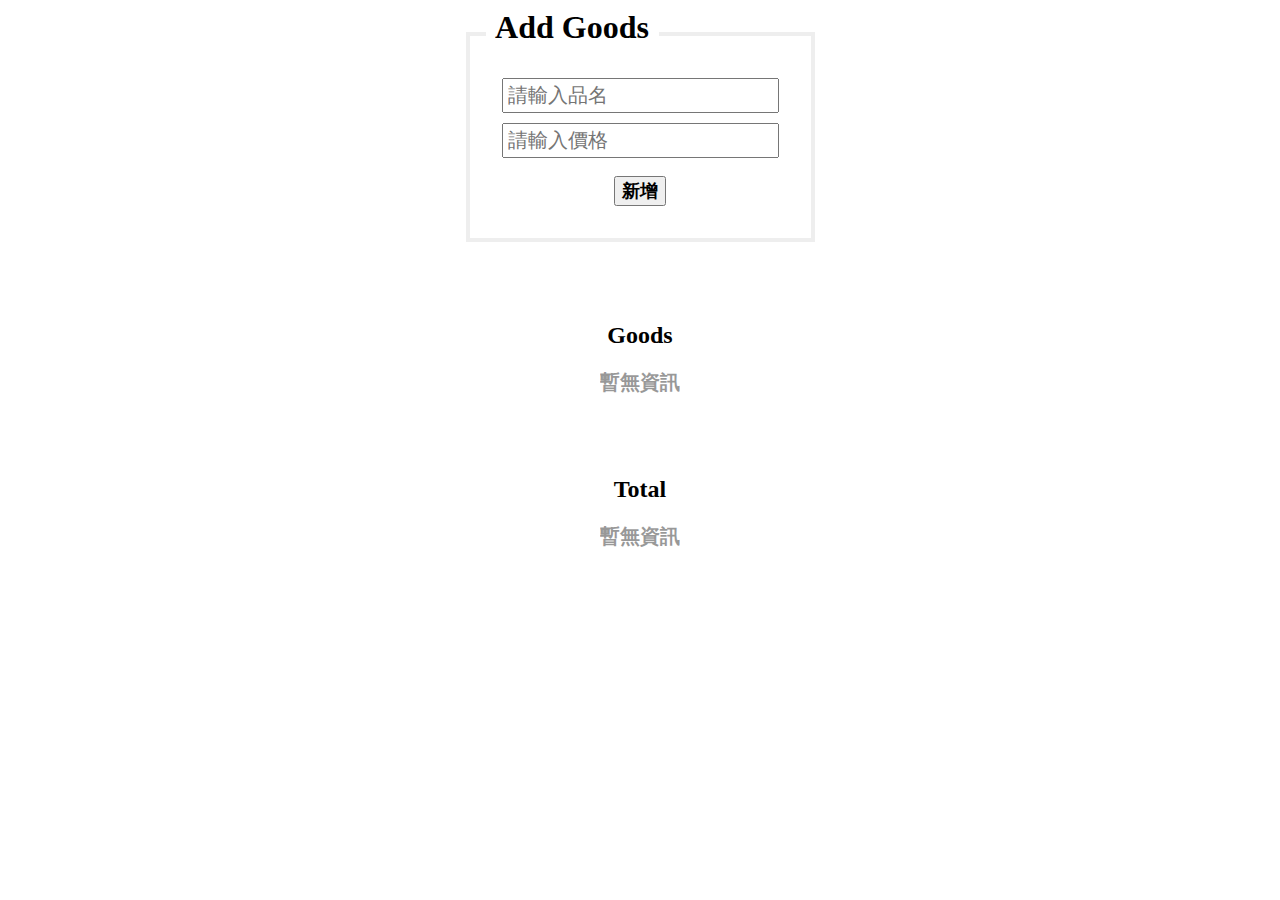
<file: 價格計數器/index.html>
<!DOCTYPE html>
<html lang="zh-Hant">
<head>
    <meta charset="UTF-8">
    <meta name="viewport" content="width=device-width, initial-scale=1.0">
    <link rel="stylesheet" href="style.css">
    <title>Document</title>
</head>
<body>
    
    <template>

    </template>
    <form id="create">
        <h1 id="createTitle">Add Goods</h1>
        <input type="text" name="name" id="name" placeholder="請輸入品名">
        <div class="warning"></div>
        <input type="number" name="price" id="price" placeholder="請輸入價格">
        <div class="warning"></div>
        <button type="submit">新增</button>
    </form>
    <div id="itemShow">
        <h2>Goods</h2>
        <div class="noItem">暫無資訊</div>
        <template id="itemTemplate">
            <div class="calculate">
                <div class="itemInfo">
                    <span class="itemName">11</span>
                    <span class="itemPrice">$22</span>
                </div>
                <div class="quantity">
                    <span class="resetBtn">🔄️</span>
                    <span class="delBtn">❌</span>
                    <span class="minus">➖</span>
                    <span class="num">0</span>
                    <span class="plus">➕</span>
                </div>
            </div>
        </template>
    </div>
    <div id="total">
        <h2>Total</h2>
        <div class="noItem">暫無資訊</div>
        <ul id="totalShow">
            <template id="totalTemplate">
                <li class="detail">
                    <span class="totalName"></span>
                    <span class="totalPrice"></span>
                </li>
            </template>
        </ul>
    </div>
    
    </div>
    <script src="javascript.js"></script>
</body>
</html>
</file>
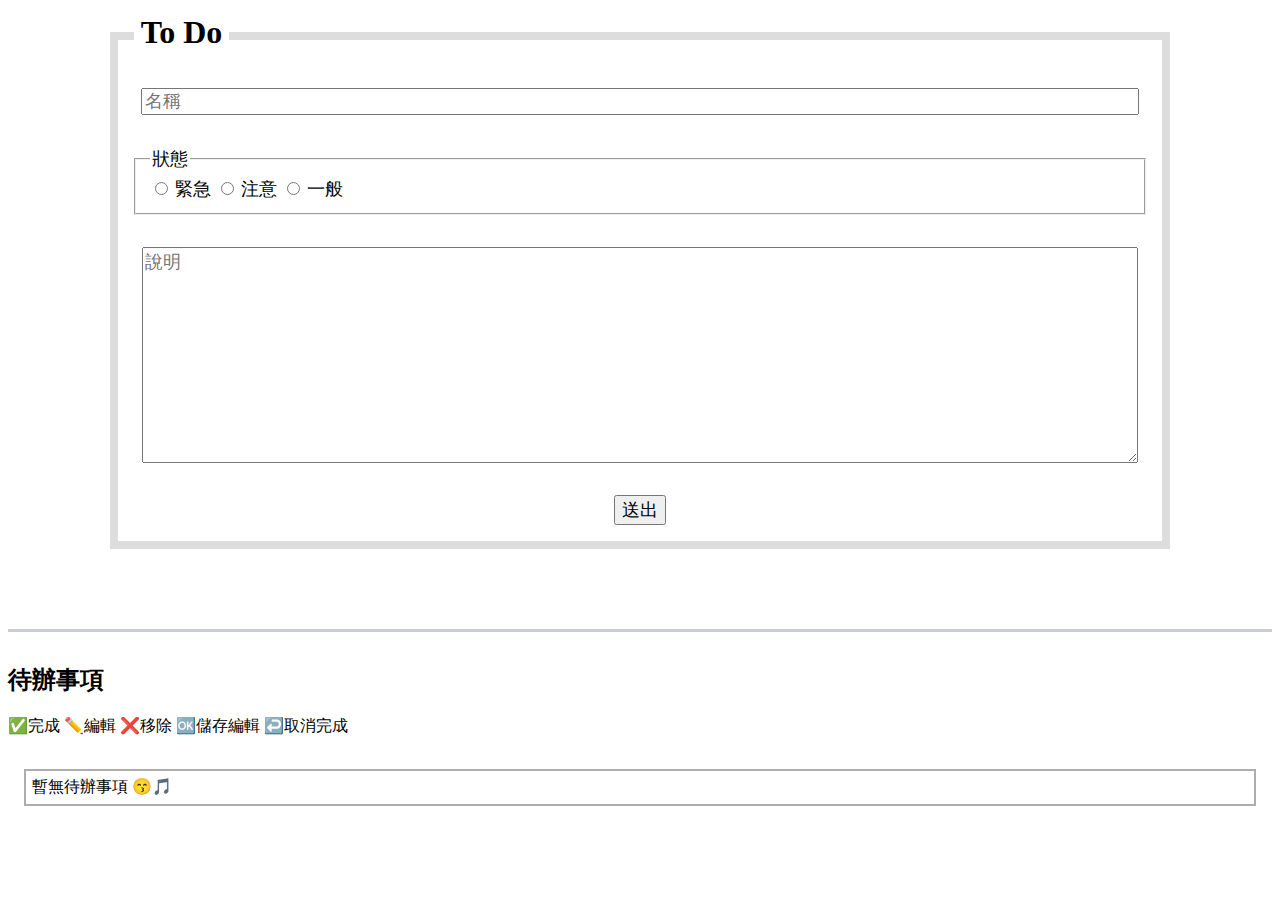
<file: 待辦清單/index.html>
<!DOCTYPE html>
<html lang="en">
<head>
    <meta charset="UTF-8">
    <meta name="viewport" content="width=device-width, initial-scale=1.0">
    <title>Document</title>
    <link rel="stylesheet" href="style.css">
</head>
<body>
    <form name="backlog" id="backlog">
        <input type="text" name="toDo" id="toDo" placeholder="名稱">
        <span class="warning"></span>
        <fieldset>
            <legend>狀態</legend>
            <input type="radio" name="state" id="emergency" value="emergency">
            <label for="emergency">緊急</label>
            <input type="radio" name="state" id="normal" value="normal">
            <label for="normal">注意</label>
            <input type="radio" name="state" id="relax" value="relax">
            <label for="relax">一般</label>
            <span class="warning"></span>
        </fieldset>
        <textarea name="detail" rows="10" id="detail" placeholder="說明"></textarea>
        <button type="submit">送出</button>
    </form>
    <h2>待辦事項</h2>
    <div class="icon">✅完成 ✏️編輯 ❌移除 🆗儲存編輯 ↩️取消完成</div>
    <ul id="list"></ul>
    <script src="javascript.js"></script>
</body>
</html>
</file>
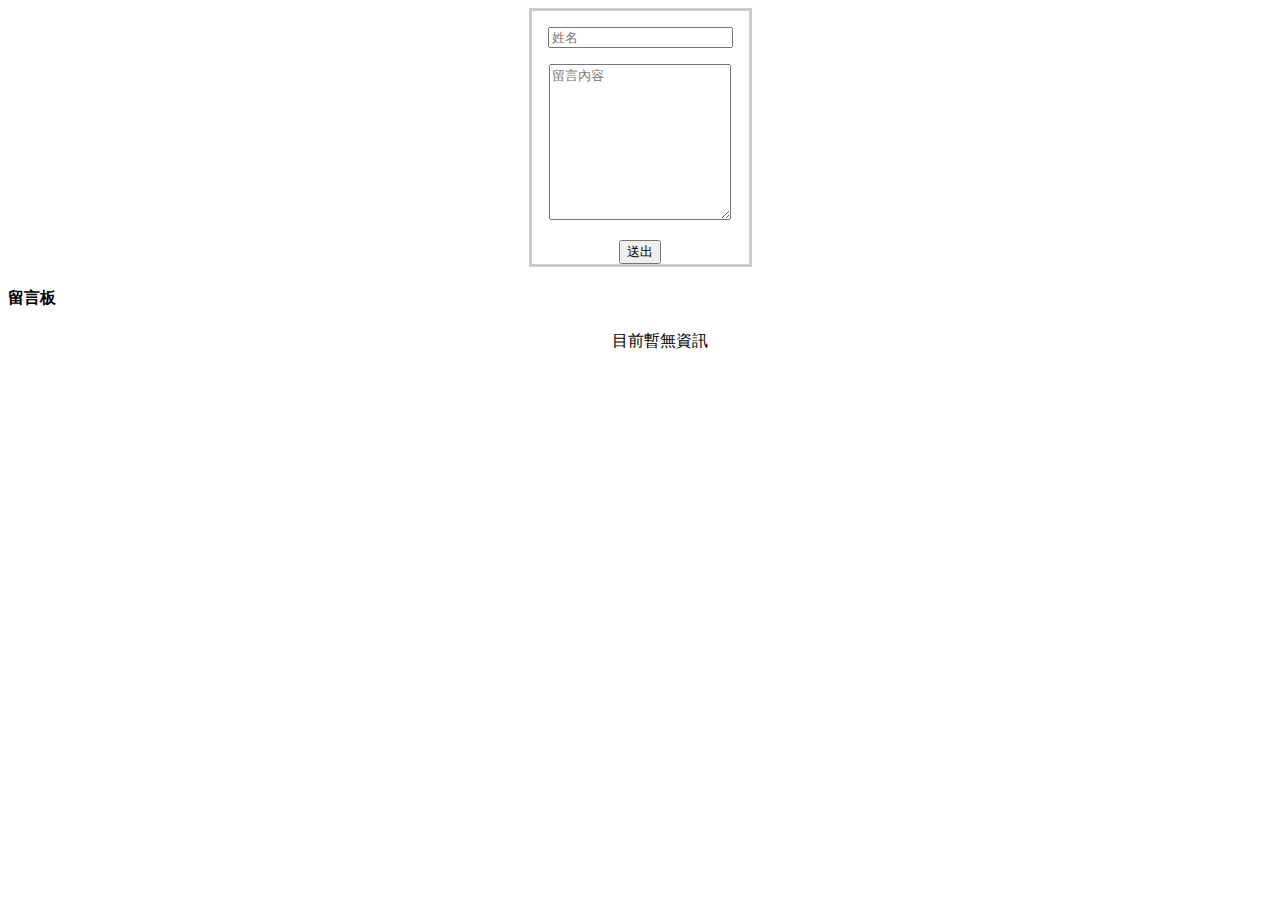
<file: 簡易留言板/index.html>
<!DOCTYPE html>
<html lang="en">
<head>
    <meta charset="UTF-8">
    <meta name="viewport" content="width=device-width, initial-scale=1.0">
    <title>Document</title>
</head>
<body>
    <form id="comment" style="max-width:max-content;margin:auto;text-align: center;border: 0.2rem solid #ccc;">
        <div style="margin: 1rem;">
            <input type="text" name="userName" id="userName" placeholder="姓名">
            <small id="userNameWarning" style="color:#f22"></small>
        </div>
        <div style="margin: 1rem;">
            <textarea name="content" id="content" rows="10" placeholder="留言內容"></textarea>
            <small id="contentWarning" style="color:#f22"></small>
        </div>
        <button type="submit">送出</button>
    </form>
    <h4>留言板</h4>
    <ul id="list" style="margin: 0.2rem;text-align: center;"></ul>
    <script>
        const list=document.getElementById("list");
        list.textContent=list.textContent || "目前暫無資訊";
        const form=document.getElementById("comment");
        form.addEventListener("submit",function(e){
            e.preventDefault();
            if(document.getElementById("userName").value.trim()==''){
                document.getElementById("userNameWarning").textContent="姓名不可為空!"
            }else if(document.getElementById("content").value.trim()==''){
                document.getElementById("userNameWarning").textContent='';
                document.getElementById("contentWarning").textContent="留言內容不可為空!"
            }else{
                document.getElementById("userNameWarning").textContent='';
                document.getElementById("contentWarning").textContent='';
                if(list.textContent==="目前暫無資訊"){
                    list.textContent='';
                };
                const item=document.createElement("li");
                const fragment=document.createDocumentFragment();
                const user=document.createElement("span");
                user.textContent=`${document.getElementById("userName").value}: `;
                fragment.appendChild(user);
                const content=document.createElement("span");
                const text=document.getElementById("content").value;
                if(text.length>=20){
                    const fragment=document.createDocumentFragment();
                    const reduceText=document.createElement("span");
                    reduceText.textContent=`${text.slice(0,9)}...`;
                    reduceText.setAttribute("class","reduce");
                    reduceText.style.display="block";
                    fragment.appendChild(reduceText);
                    const completeText=document.createElement("p");
                    completeText.style.margin="0 0.2rem";
                    completeText.style.width=`${window.innerWidth*0.5}px`;
                    completeText.textContent=text;
                    completeText.setAttribute("class","complete");
                    completeText.style.display="none";
                    fragment.appendChild(completeText);
                    const toggle=document.createElement("span");
                    toggle.textContent="🔽";
                    toggle.setAttribute("class","close");
                    toggle.style.cursor="pointer";
                    fragment.appendChild(toggle);
                    content.appendChild(fragment);
                    content.style.display="flex";
                }else{
                    content.textContent=text;
                }
                content.style.paddingLeft="1rem";
                content.style.minWidth="max-content";
                fragment.appendChild(content);
                const del=document.createElement("span");
                del.textContent="❌";
                del.setAttribute("class","x");
                del.style.cursor="pointer";
                del.style.width="100%";
                content.style.paddingLeft="1rem";
                del.style.textAlign="end";
                fragment.appendChild(del);
                item.appendChild(fragment);
                item.style.maxWidth="75%";
                item.style.display="flex";
                item.style.margin="1.5rem";
                document.getElementById("list").appendChild(item);
                this.reset();
            }
        });
        list.addEventListener("click",function(e){
            const trigger=e.target;
            const contain=trigger.closest("li");
            if(trigger.classList.contains("x")){
                contain.remove();
            }else if(trigger.classList.contains("close")){
                trigger.classList.toggle("close");
                trigger.classList.toggle("open");
                trigger.textContent="🔼";
                contain.querySelector(".reduce").style.display="none";
                contain.querySelector(".complete").style.display="block";
            }else if(trigger.classList.contains("open")){
                trigger.classList.toggle("open");
                trigger.classList.toggle("close");
                trigger.textContent="🔽";
                contain.querySelector(".complete").style.display="none";
                contain.querySelector(".reduce").style.display="flex";
            }
        });
    </script>
</body>
</html>

<!--優化建議-->
<!--
    1. 變數名稱重複使用
    2. 將線性邏輯改為函式封裝
    3. toggle搭配CSS處理
-->
</file>
<file: 價格計數器/style.css>
body{
    text-align: center;
}
#create{
    position: relative;
    margin: 2rem auto;
    padding: 2rem;
    width:max-content;
    border:0.3em solid #eee;
}
#createTitle{
    position: absolute;
    top:-1.8em;
    left:0.5em;
    background-color: #fff;
    padding: 0.3em;
}
#name,#price{
    font-size: 20px;
    margin-top: 0.5em;
    padding: 0.2em;
}
.warning{
    text-align: left;
    color: #d22;
}
button[type="submit"]{
    font-size: 18px;
    font-weight: bold;
    margin-top: 1em;
}
#show{
    display: flex;
}
.calculate{
    border:0.3em solid #efefef;
    /* border-radius: 1em; */
    padding: 1em;
    margin:1rem;
    display: inline-block;
    position:relative;
    min-width: max-content;
    width:30%
}
.itemInfo,.quantity{
    font-size: 20px;
    display: flex;
    justify-content: space-around;
    width: 100%;
}
.itemInfo{
    border-bottom: 0.2em solid #efefef;
    margin: 0em auto 0.3em;
    padding: 0.4em 0;
    align-items: baseline;
}
.itemName{
    font-size: 24px;
    font-weight: bold;
    margin: 0 0.5em;
}
.quantity{
    align-items: center;
}
.minus,.plus{
    cursor: pointer;
}
.num{
    margin: 0 1em;
}
.resetBtn{
    position: absolute;
    top:-0.9em;
    left:-0.8em;
    background-color: #fff;
    padding: 0.3em;
    cursor: pointer;
    font-size: 18px;
}
.delBtn{
    position: absolute;
    top:-1em;
    right:-1em;
    background-color: #fff;
    padding: 0.3em;
    cursor: pointer;
    font-size: 16px;
}
.add{
    display: inline-block;
    cursor: pointer;
    padding: 0.3em;
    margin: 1.5rem 1.2rem;
    height: max-content;
    font-size: 24px;
    font-weight: bolder;
}
#itemShow,#total{
    margin: 5rem auto;
}
.noItem{
    font-size: 20px;
    opacity: 0.4;
    font-weight: bolder;
}
.hide{
    display: none;
}
.detail{
    display: flex;
    justify-content: space-between;
    list-style: none;
    padding: 0.2em 2.5em 0.2em 0.2em;
    margin: 1em;
    border-bottom:0.2em solid #eee;
    font-size: 18px;
}
#sum{
    text-align: end;
    font-size: 18px;
    margin: 0 1.2em;
}
</file>
<file: 待辦清單/style.css>
#backlog{
    margin:2rem auto 5rem;
    max-width: 80%;
    padding:1rem;
    border:0.5rem solid #ddd;
    text-align: center;
    position: relative;
}
#backlog::before{
    position:absolute;
    content:"To Do";
    font-size: 32px;
    font-weight: bolder;
    top:-1.5em;
    left:0px;
    background-color: #fff;
    padding: 0.2em;
    margin: 0.5em;
}

#toDo,fieldset,#detail{
    margin:2rem auto;
    display: block;
    font-size: 18px;
    text-align: left;
}
#toDo,#detail{
    width:98%;
}
button{
    font-size: 18px;;
}
.warning{
    color:#f22;
}
h2::before{
    display: block;
    content: ' ';
    height:0.2rem;
    width:100%;
    background-color: #ccccd3;
    margin-bottom: 2rem;
}
#list{
    list-style: none;
    border:0.15rem solid rgba(50,50,50,0.4);
    max-width: 100%;
    padding: 0.4em;
    margin: 0 1rem 5rem;
}
li{
    margin-bottom: 2rem;
}
.icon{
    margin-bottom: 2rem;
}
.done,.edit,.del,.save{
    font-size:18px;
    cursor:pointer;
}
.title{
    font-size:20px;
    border:none;
    border-radius: 0.2em;
    margin:0.1em;
    padding: 0.4em;
    width: max-content;
    display: inline-block;
}

.emergency.yet{
    background-color: rgba(255, 15, 15,0.6);
}
.normal.yet{
    background-color: rgba(239, 239, 52,0.6);
}
.relax.yet{
    background-color: rgba(118, 239, 118,0.6);
}
.title.done{
    opacity: 0.4;
    text-decoration: line-through;
    background-color: rgb(150, 150, 150);
}
.btn{
    text-align: center;
    width:100%;
    background-color: #dcdcdc;
    color:white;
    font-size: 20px;
    font-weight: bold;
    border-radius:0.2rem;
    margin-top:0.1em;
    cursor:pointer;
}
textarea:not(#detail){
    width:100%;
    border:none;
    font-size: 18px;
    /* margin: -0.3rem; */
    /* padding: 0.3rem; */
}
</file>
